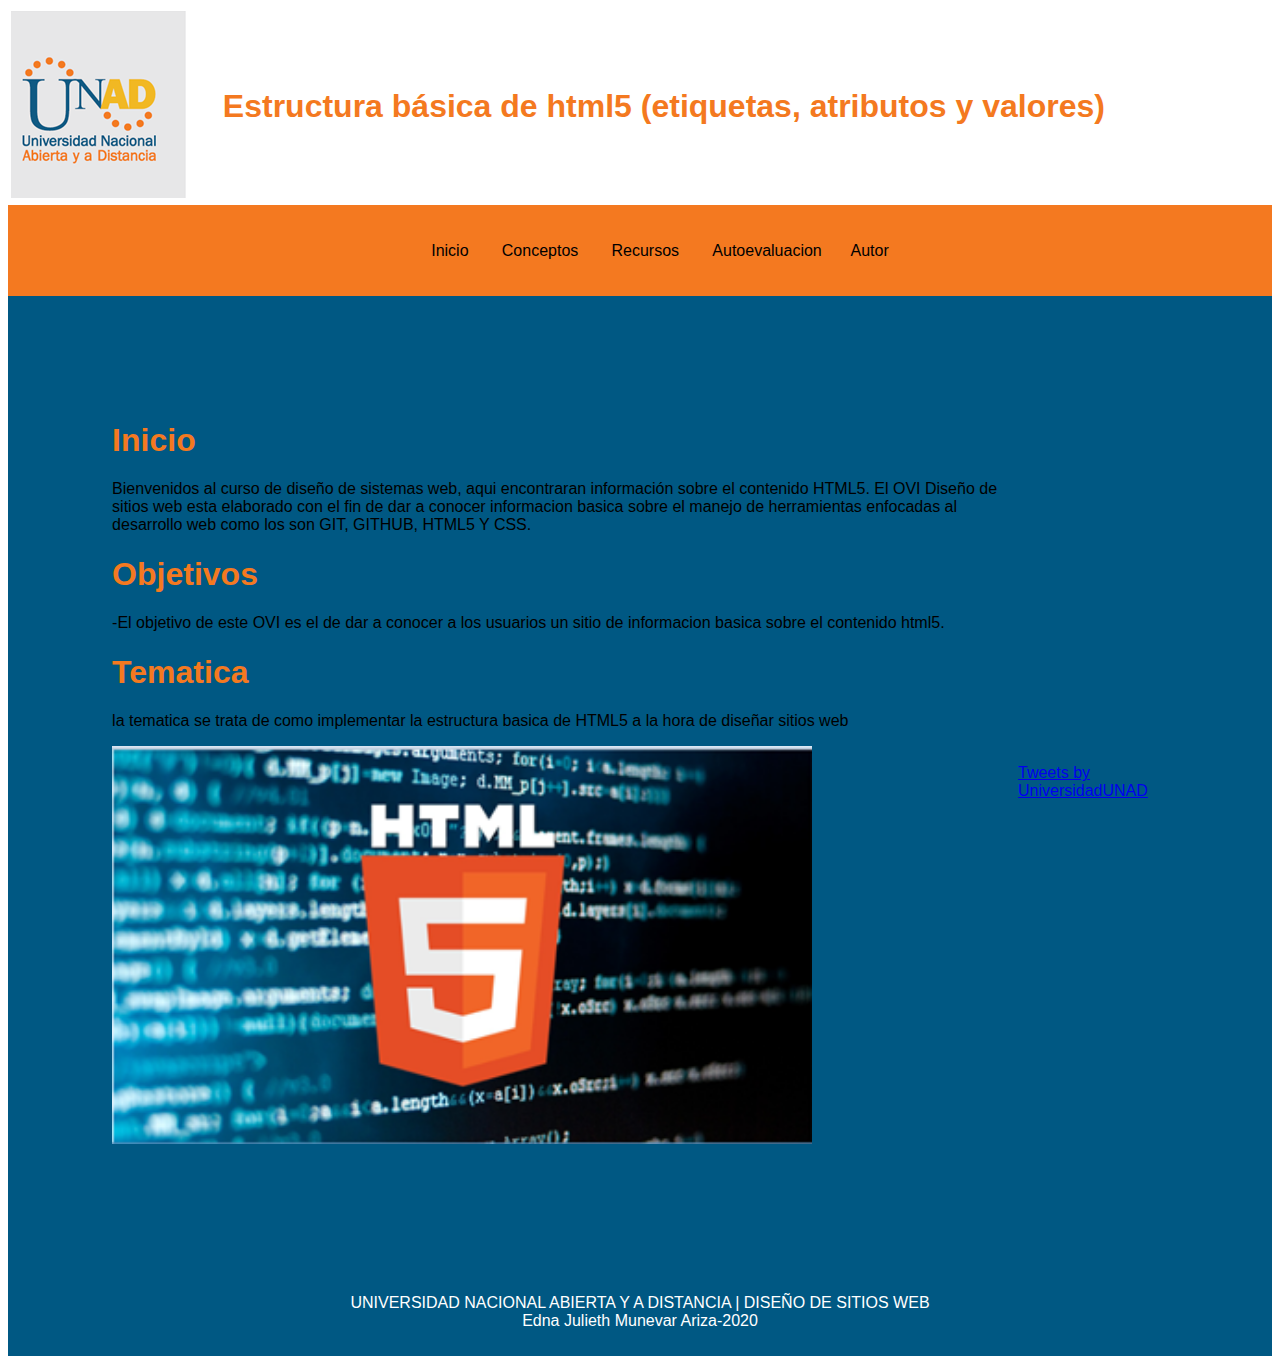
<file: index.html>
<!DOCTYPE html>
<html lang="en">
<head>
    <meta charset="UTF-8">
    <meta name="viewport" content="width=device-width, initial-scale=1.0">
    <title>Document</title>
    <link rel="stylesheet" href="estilos.css">
</head>
<body>
    <header>
        <table>
             <td>
               <img src="unad.png" alt="logo unad">
            </td>
            <td>
                <h1>Estructura básica de html5 (etiquetas, atributos y valores)</h1>           
            </td>
        </table>
    </header>
      
      <nav>
          <ul class="menu">
             <li><a href="inicio.html">Inicio</a></li>
              <li class="boton"><a href="#">Conceptos</a>
                 <div class="listaDesplegable">
                     <a href="concepto1.html">concepto 1</a>
                     <a href="concepto2.html">concepto 2</a>
                 </div>
             </li>
             <li class="boton"><a href="#">Recursos</a>
                 <div class="listaDesplegable">
                     <a href="recursos1.html">Recursos 1</a>
                     <a href="recursos2.html">Recursos 2</a>
                 </div>
             </li>
             <li class="boton"><a href="#">Autoevaluacion</a>
                  <div class="listaDesplegable">
                     <a href="autoevaluacion1.html">Autoevaluacion 1</a>
                     <a href="autoevaluacion2.html">Autoevaluacion 2</a>
                     <a href="autoevaluacionsitio.html">Autoevaluacion Sitio</a>
                  </div>
             <li><a href="Autor.html">Autor</a></li>
             </li>
             
          </ul>
      </nav>
     <section>
            <table>
              <td>
                 <h1>Inicio</h1>
                    <p>Bienvenidos al curso de diseño de sistemas web, aqui encontraran información
                        sobre el contenido HTML5. El OVI Diseño de sitios web esta elaborado con el fin de
                        dar a conocer informacion basica sobre el manejo de herramientas enfocadas al
                        desarrollo web como los son GIT, GITHUB, HTML5 Y CSS.
                     </p>
                 <h1>Objetivos</h1>
                      <p>-El objetivo de este OVI es el de dar a conocer a los usuarios un sitio de informacion
                         basica sobre el contenido html5.
                     </p>
                 <h1>Tematica</h1>
                  <p> la tematica se trata de como implementar la estructura basica de HTML5 a la hora de diseñar sitios web </p>
                 <p> 
                     <img width="700" src="html5.png" alt="logo html5">
                 </p>
             </td>
             <td>
                 <aside>
                      <a class="twitter-timeline" data-height="450" href="https://twitter.com/UniversidadUNAD?ref_src=twsrc%5Etfw">Tweets by UniversidadUNAD</a> <script async src="https://platform.twitter.com/widgets.js" charset="utf-8"></script>
                 </aside>
             </td>
            </table>
    </section>
     
 <footer>
      <p>UNIVERSIDAD NACIONAL ABIERTA Y A DISTANCIA | DISEÑO DE SITIOS WEB
         <br>
          Edna Julieth Munevar Ariza-2020
      </p>
          
 </footer>   
</body>
</html>
</file>
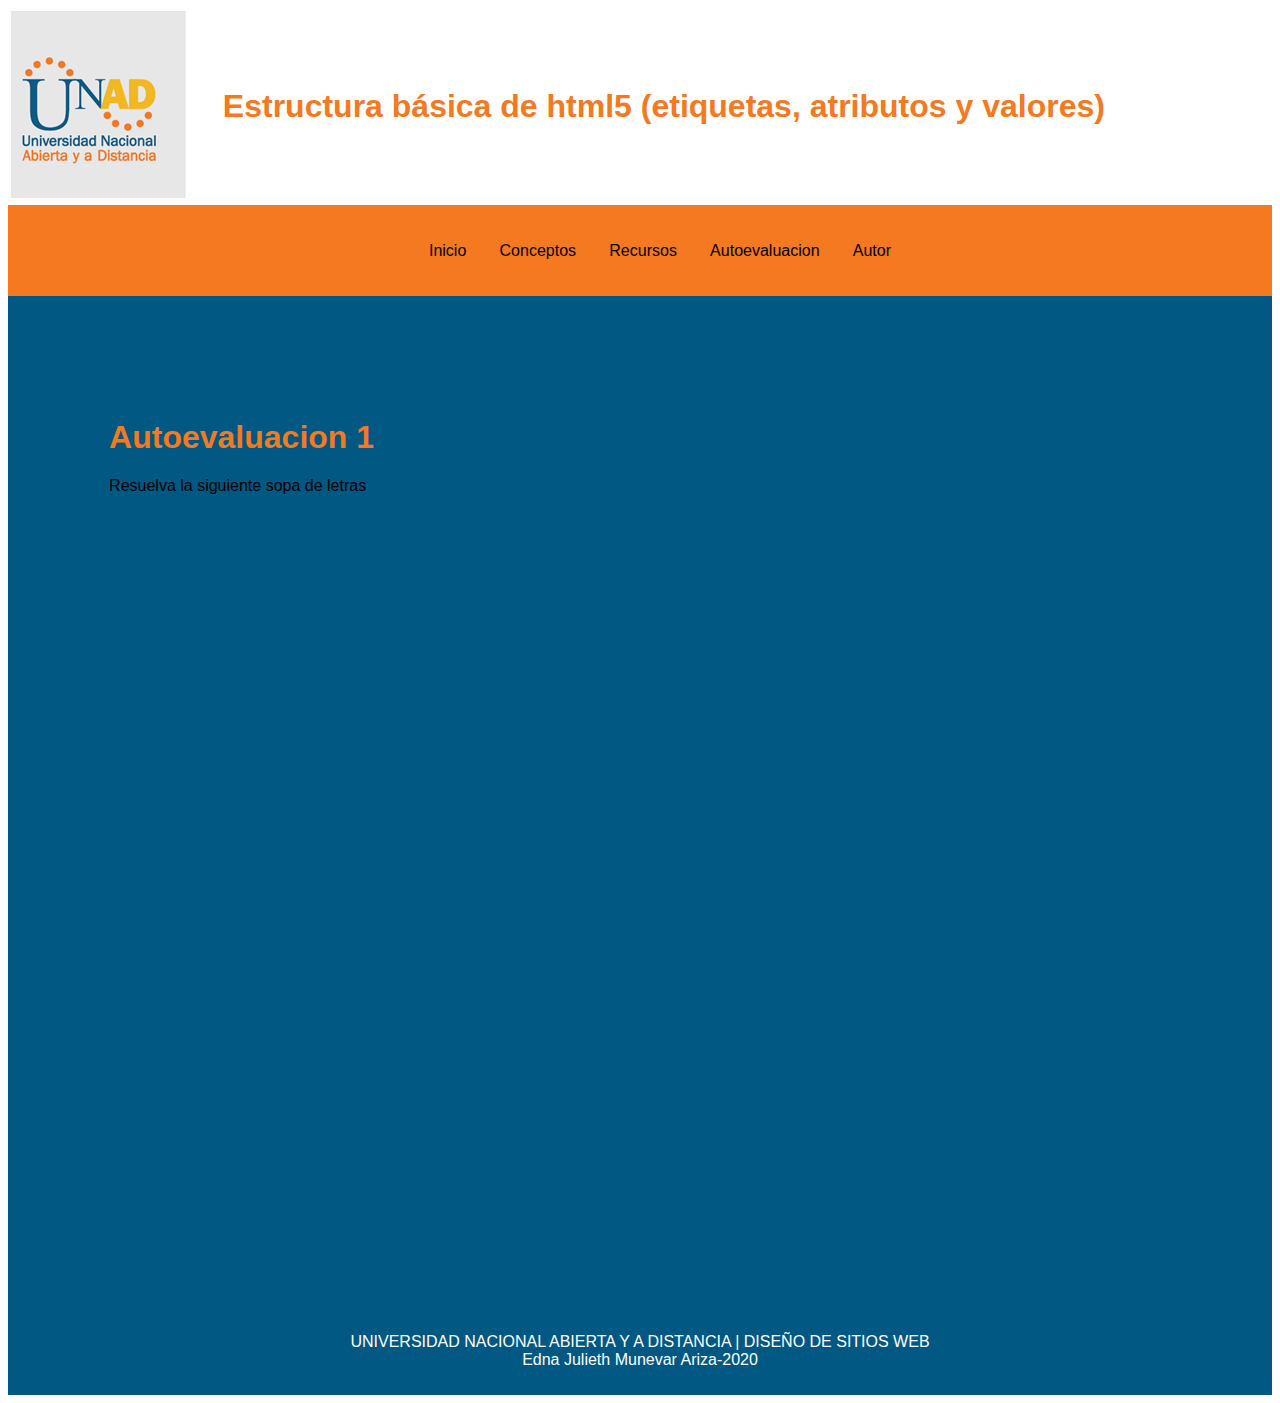
<file: autoevaluacion1.html>
<!DOCTYPE html>
<html lang="en">
<head>
    <meta charset="UTF-8">
    <meta name="viewport" content="width=device-width, initial-scale=1.0">
    <title>Document</title>
    <link rel="stylesheet" href="estilos.css">
</head>
<body>
    <header>
        <table>
            <td>
              <img src="unad.png" alt="logo unad">
           </td>
           <td>
              <h1>Estructura básica de html5 (etiquetas, atributos y valores)</h1>
          </td>
        </table> 
    </header>
    <nav>
        <ul class="menu">
            <li><a href="inicio.html">Inicio</a></li>
            <li class="boton"><a href="#">Conceptos</a>
               <div class="listaDesplegable">
                 <a href="concepto1.html">concepto 1</a>
                 <a href="concepto2.html">concepto 2</a>
               </div>
           </li>
           <li class="boton"><a href="#">Recursos</a>
              <div class="listaDesplegable">
              <a href="recursos1.html">Recursos 1</a>
              <a href="recursos2.html">Recursos 2</a>
              </div>
           </li>
           <li class="boton"><a href="#">Autoevaluacion</a>
              <div class="listaDesplegable">
                 <a href="autoevaluacion1.html">Autoevaluacion 1</a>
                 <a href="autoevaluacion2.html">Autoevaluacion 2</a>
                 <a href="autoevaluacionsitio.html">Autoevaluacion Sitio</a>
             </div>
           </li>
           <li><a href="Autor.html">Autor</a></li>
        </ul>
    </nav>
    <section>
      <h1>Autoevaluacion 1</h1>
      <p>Resuelva la siguiente sopa de letras</p>
      <iframe width="795" height="690" frameborder="0" src="https://es.educaplay.com/juego/7813144-lenguaje_html5.html"></iframe>
  </section>

    <footer>
        <p>UNIVERSIDAD NACIONAL ABIERTA Y A DISTANCIA | DISEÑO DE SITIOS WEB
            <br>
            Edna Julieth Munevar Ariza-2020
        </p>
        
    </footer>
</body>
</html>
</file>
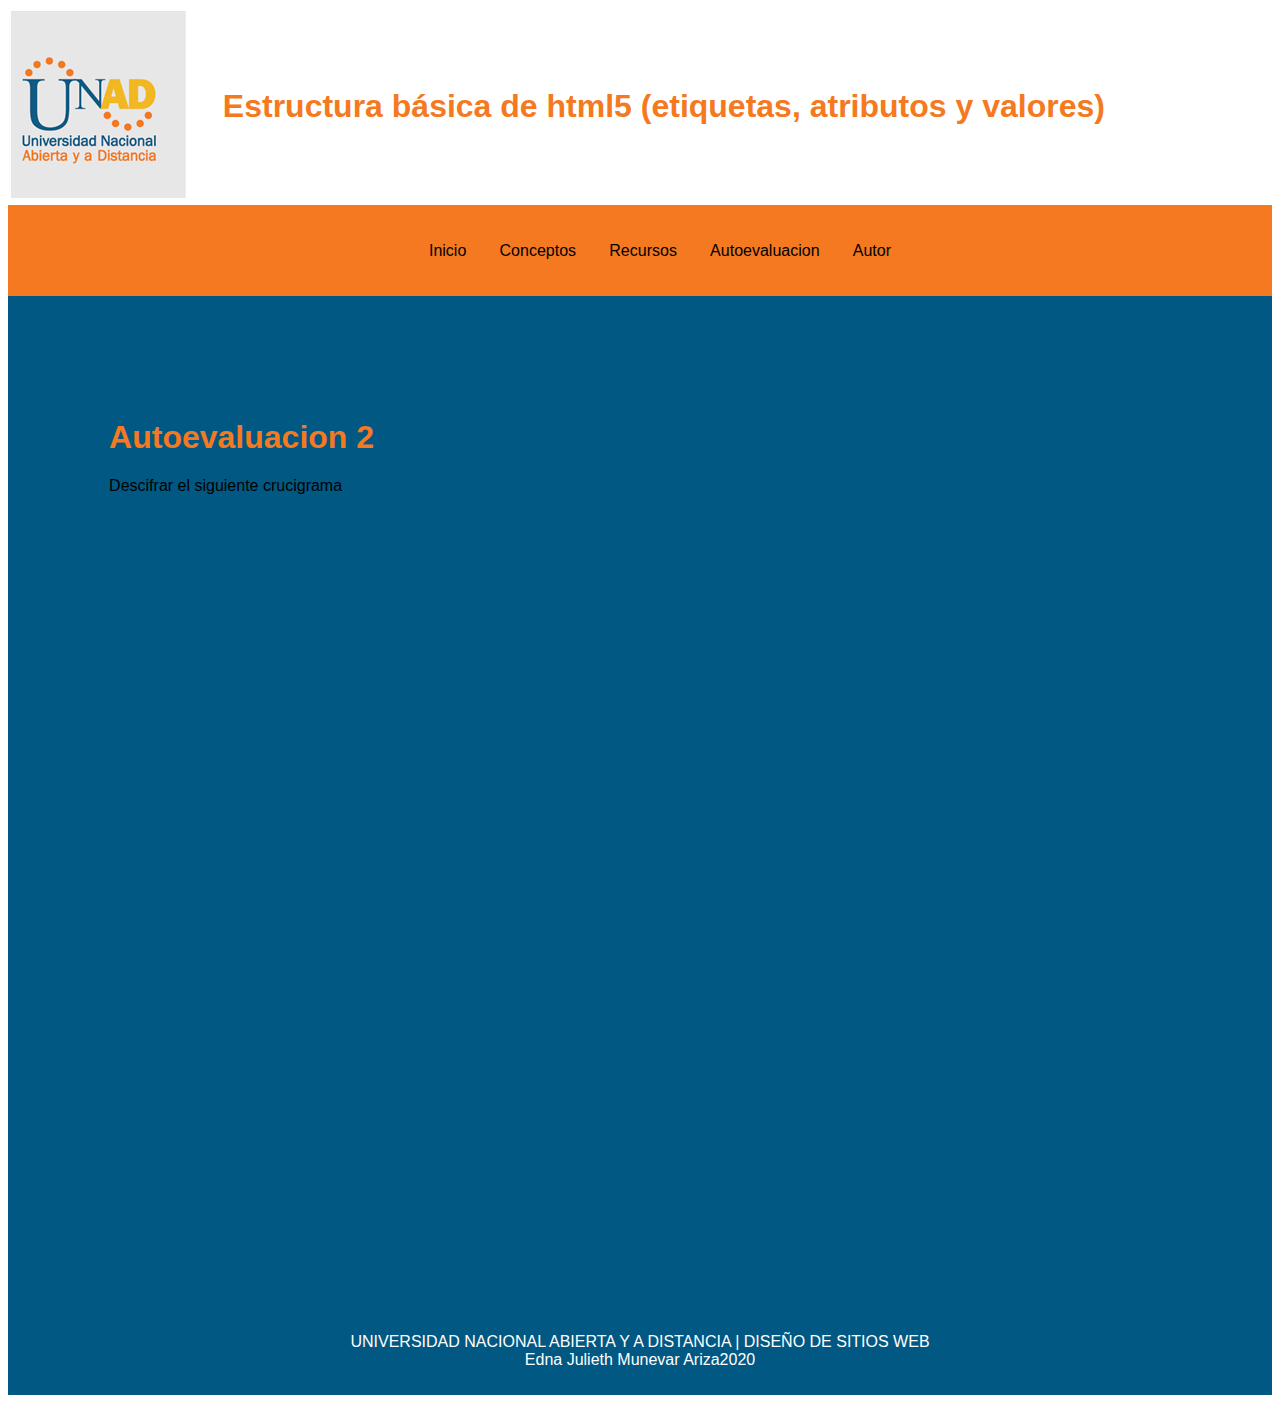
<file: autoevaluacion2.html>
<!DOCTYPE html>
<html lang="en">
<head>
    <meta charset="UTF-8">
    <meta name="viewport" content="width=device-width, initial-scale=1.0">
    <title>Document</title>
    <link rel="stylesheet" href="estilos.css">
</head>
<body>
    <header>
        <table>
            <td>
              <img src="unad.png" alt="logo unad">
           </td>
           <td>
              <h1>Estructura básica de html5 (etiquetas, atributos y valores)</h1>
          </td>
        </table> 
    </header>
    <nav>
        <ul class="menu">
            <li><a href="inicio.html">Inicio</a></li>
            <li class="boton"><a href="#">Conceptos</a>
               <div class="listaDesplegable">
                 <a href="concepto1.html">concepto 1</a>
                 <a href="concepto2.html">concepto 2</a>
               </div>
           </li>
           <li class="boton"><a href="#">Recursos</a>
              <div class="listaDesplegable">
              <a href="recursos1.html">Recursos 1</a>
              <a href="recursos2.html">Recursos 2</a>
              </div>
           </li>
           <li class="boton"><a href="#">Autoevaluacion</a>
              <div class="listaDesplegable">
                 <a href="autoevaluacion1.html">Autoevaluacion 1</a>
                 <a href="autoevaluacion2.html">Autoevaluacion 2</a>
                 <a href="autoevaluacionsitio.html">Autoevaluacion Sitio</a>
             </div>
           </li>
           <li><a href="Autor.html">Autor</a></li>
        </ul>
    </nav>
    <section>
      <h1>Autoevaluacion 2</h1>
      <p>Descifrar el siguiente crucigrama </p>
      <iframe width="795" height="690" frameborder="0" src="https://es.educaplay.com/juego/7938133-estructura_basica_de_html5.html"></iframe>
  </section>

    <footer>
        <p>UNIVERSIDAD NACIONAL ABIERTA Y A DISTANCIA | DISEÑO DE SITIOS WEB
            <br>
            Edna Julieth Munevar Ariza2020
        </p>
        
    </footer>   
</body>
</html>
</file>
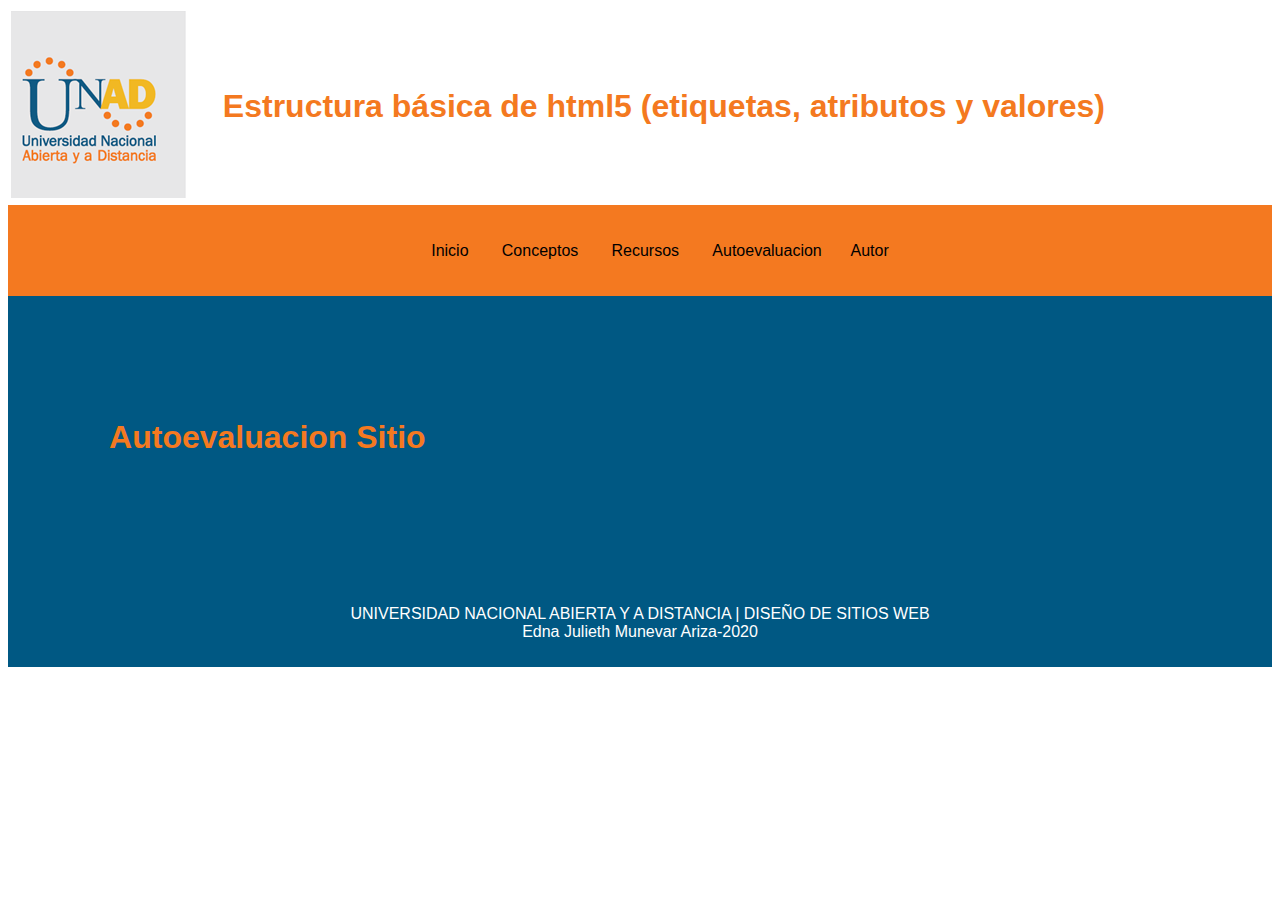
<file: autoevaluacionsitio.html>
<!DOCTYPE html>
<html lang="en">
<head>
    <meta charset="UTF-8">
    <meta name="viewport" content="width=device-width, initial-scale=1.0">
    <title>Document</title>
    <link rel="stylesheet" href="estilos.css">
</head>
<body>
    <header>
        <table>
             <td>
               <img src="unad.png" alt="logo unad">
            </td>
            <td>
                <h1>Estructura básica de html5 (etiquetas, atributos y valores)</h1>           
            </td>
        </table>
    </header>
      
      <nav>
          <ul class="menu">
             <li><a href="index.html">Inicio</a></li>
              <li class="boton"><a href="#">Conceptos</a>
                  <div class="listaDesplegable">
                     <a href="concepto1.html">concepto 1</a>
                     <a href="concepto2.html">concepto 2</a>
                 </div>
             </li>
             <li class="boton"><a href="#">Recursos</a>
                 <div class="listaDesplegable">
                      <a href="recursos1.html">Recursos 1</a>
                     <a href="recursos2.html">Recursos 2</a>
                  </div>
             </li>
             <li class="boton"><a href="#">Autoevaluacion</a>
                 <div class="listaDesplegable">
                     <a href="autoevaluacion1.html">Autoevaluacion 1</a>
                      <a href="autoevaluacion2.html">Autoevaluacion 2</a>
                      <a href="autoevaluacionsitio.html">Autoevaluacion Sitio</a>
                 </div>
                <li><a href="Autor.html">Autor</a></li>
             </li>
             
          </ul>
      </nav>
     <section>
           <h1>Autoevaluacion Sitio</h1>
    </section>
     
 <footer>
      <p>UNIVERSIDAD NACIONAL ABIERTA Y A DISTANCIA | DISEÑO DE SITIOS WEB
         <br>
          Edna Julieth Munevar Ariza-2020
      </p>
          
 </footer>   
    
</body>
</html>
</file>
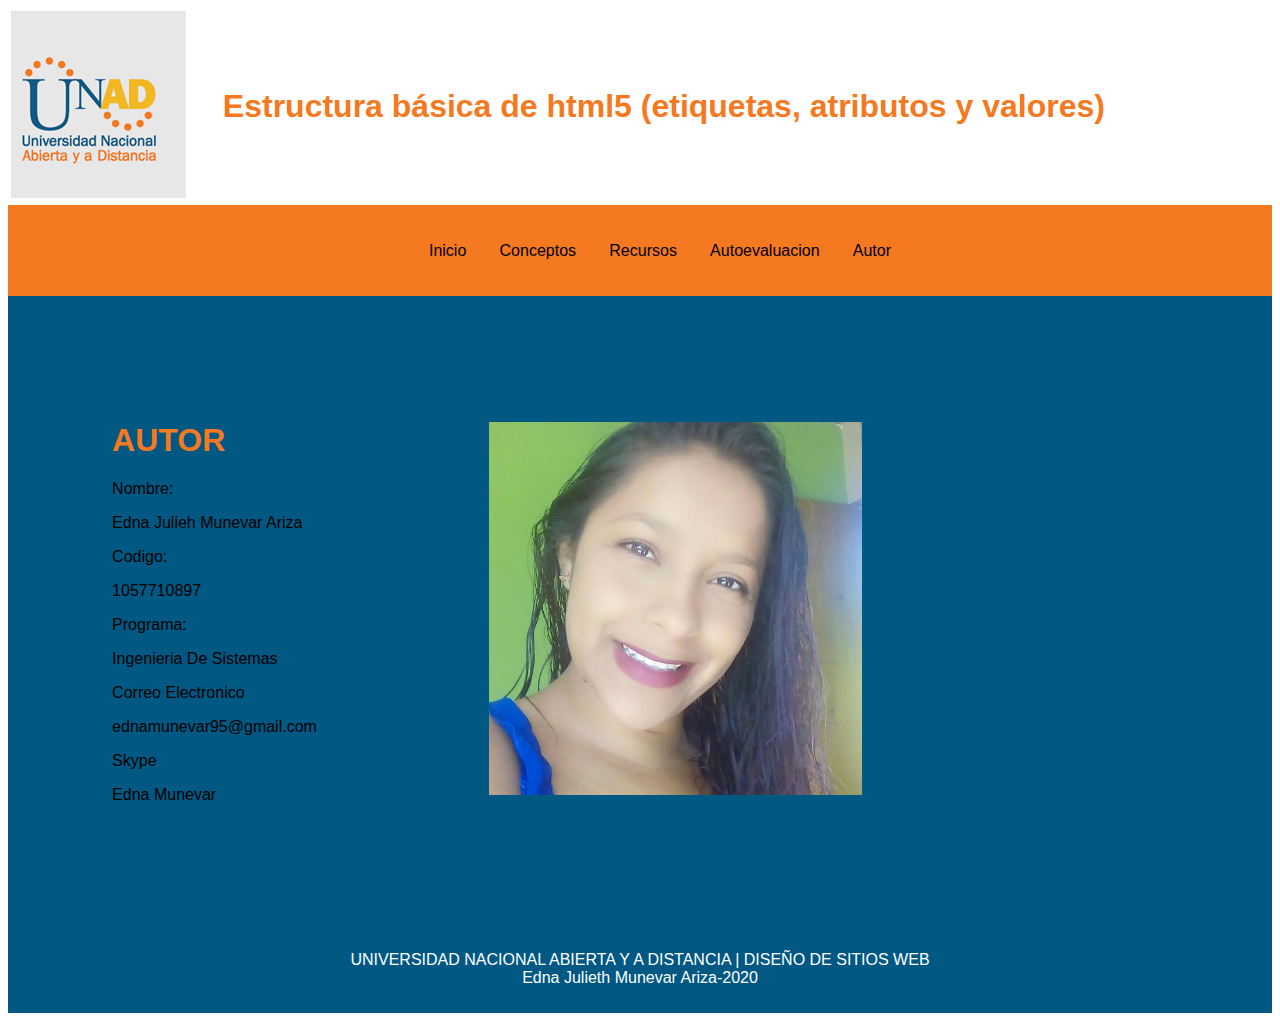
<file: Autor.html>
<!DOCTYPE html>
<html lang="en">
<head>
    <meta charset="UTF-8">
    <meta name="viewport" content="width=device-width, initial-scale=1.0">
    <title>Document</title>
    <link rel="stylesheet" href="estilos.css">
</head>
<body>
    <header>
        <table>
            <td>
              <img src="unad.png" alt="logo unad">
           </td>
           <td>
              <h1>Estructura básica de html5 (etiquetas, atributos y valores)</h1>
          </td>
        </table> 
    </header>
    <nav>
        <ul class="menu">
            <li><a href="inicio.html">Inicio</a></li>
            <li class="boton"><a href="#">Conceptos</a>
               <div class="listaDesplegable">
                 <a href="concepto1.html">concepto 1</a>
                 <a href="concepto2.html">concepto 2</a>
               </div>
           </li>
           <li class="boton"><a href="#">Recursos</a>
              <div class="listaDesplegable">
              <a href="recursos1.html">Recursos 1</a>
              <a href="recursos2.html">Recursos 2</a>
              </div>
           </li>
           <li class="boton"><a href="#">Autoevaluacion</a>
              <div class="listaDesplegable">
                 <a href="autoevaluacion1.html">Autoevaluacion 1</a>
                 <a href="autoevaluacion2.html">Autoevaluacion 2</a>
                 <a href="autoevaluacionsitio.html">Autoevaluacion Sitio</a>
             </div>
           </li>
           <li><a href="Autor.html">Autor</a></li>
        </ul>
    </nav>
    <section>
        <table>
            <td>
             <h1>AUTOR</h1>
             <p>Nombre:</p>
             <p>Edna Julieh Munevar Ariza</p>
             <p>Codigo:</p>
             <p>1057710897</p>
             <p>Programa:</p>
             <p>Ingenieria De Sistemas</p>
             <p>Correo Electronico</p>
             <p>ednamunevar95@gmail.com</p>
             <p>Skype</p>
             <p>Edna Munevar</p>
           </td>
           <td>
             <img src="edna.png" alt="imagen edna">
           </td>
      </table>
  </section>
    <footer>
        <p>UNIVERSIDAD NACIONAL ABIERTA Y A DISTANCIA | DISEÑO DE SITIOS WEB
            <br>
            Edna Julieth Munevar Ariza-2020
        </p>
        
    </footer>  
</body>
</html>
</file>
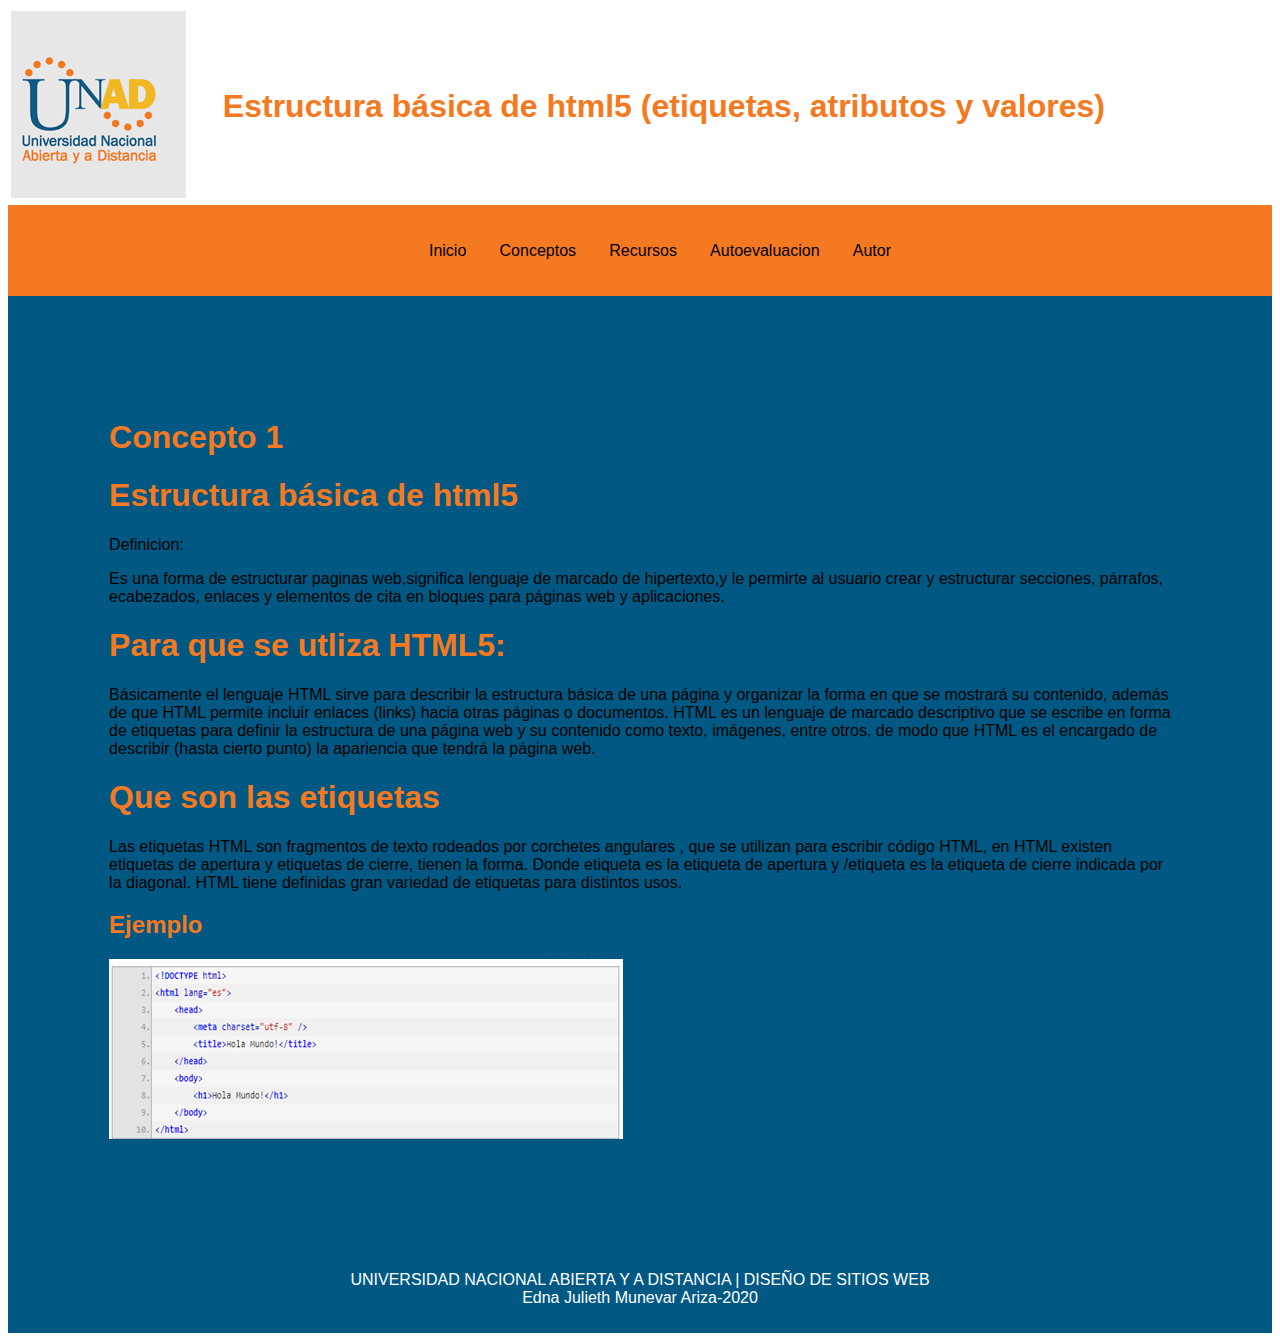
<file: concepto1.html>
<!DOCTYPE html>
<html lang="en">
<head>
    <meta charset="UTF-8">
    <meta name="viewport" content="width=device-width, initial-scale=1.0">
    <title>Document</title>
    <link rel="stylesheet" href="estilos.css">
</head>
<body>
    <header>
        <table>
            <td>
              <img src="unad.png" alt="logo unad">
           </td>
           <td>
              <h1>Estructura básica de html5 (etiquetas, atributos y valores)</h1>
          </td>
        </table> 
    </header>
    <nav>
        <ul class="menu">
            <li><a href="inicio.html">Inicio</a></li>
            <li class="boton"><a href="#">Conceptos</a>
               <div class="listaDesplegable">
                 <a href="concepto1.html">concepto 1</a>
                 <a href="concepto2.html">concepto 2</a>
               </div>
           </li>
           <li class="boton"><a href="#">Recursos</a>
              <div class="listaDesplegable">
              <a href="recursos1.html">Recursos 1</a>
              <a href="recursos2.html">Recursos 2</a>
              </div>
           </li>
           <li class="boton"><a href="#">Autoevaluacion</a>
              <div class="listaDesplegable">
                 <a href="autoevaluacion1.html">Autoevaluacion 1</a>
                 <a href="autoevaluacion2.html">Autoevaluacion 2</a>
                 <a href="autoevaluacionsitio.html">Autoevaluacion Sitio</a>
             </div>
           </li>
           <li><a href="Autor.html">Autor</a></li>
        </ul>
    </nav>
    <section>
     <h1>Concepto 1</h1>
     <h1>Estructura básica de html5</h1>
       <p>Definicion:</p> 
         <p>Es una forma de estructurar paginas web,significa lenguaje de marcado de hipertexto,y le permirte al usuario 
             crear y estructurar secciones, párrafos, ecabezados, enlaces y elementos de cita en bloques para páginas web y aplicaciones. 
          </p>
      <h1>Para que se utliza HTML5:</h1>
          <p> 
                 Básicamente el lenguaje HTML sirve para describir la estructura básica de una página y organizar la forma en que se mostrará su contenido, además de que HTML permite incluir enlaces (links) hacia otras páginas o documentos.
                  HTML es un lenguaje de marcado descriptivo que se escribe en forma de etiquetas para definir la estructura de una página web y su contenido como texto, imágenes, entre otros, de modo que HTML es el encargado de describir (hasta cierto punto) la apariencia que tendrá la página web.
          </p>
       <h1> Que son las etiquetas</h1>
            <p>
                Las etiquetas HTML son fragmentos de texto rodeados por corchetes angulares , que se utilizan para escribir código HTML, en HTML existen etiquetas de apertura y etiquetas de cierre, tienen la forma. Donde etiqueta es la etiqueta de apertura y /etiqueta es la etiqueta de cierre indicada por la diagonal. HTML tiene definidas gran variedad de etiquetas para distintos usos.
            </p>
       <h2>Ejemplo</h2>
            <img src="etiquetas.png" alt="etiqueta">
  </section>
    

    <footer>
        <p>UNIVERSIDAD NACIONAL ABIERTA Y A DISTANCIA | DISEÑO DE SITIOS WEB
            <br>
            Edna Julieth Munevar Ariza-2020
        </p>
        
    </footer>
</body>
</html>
</file>
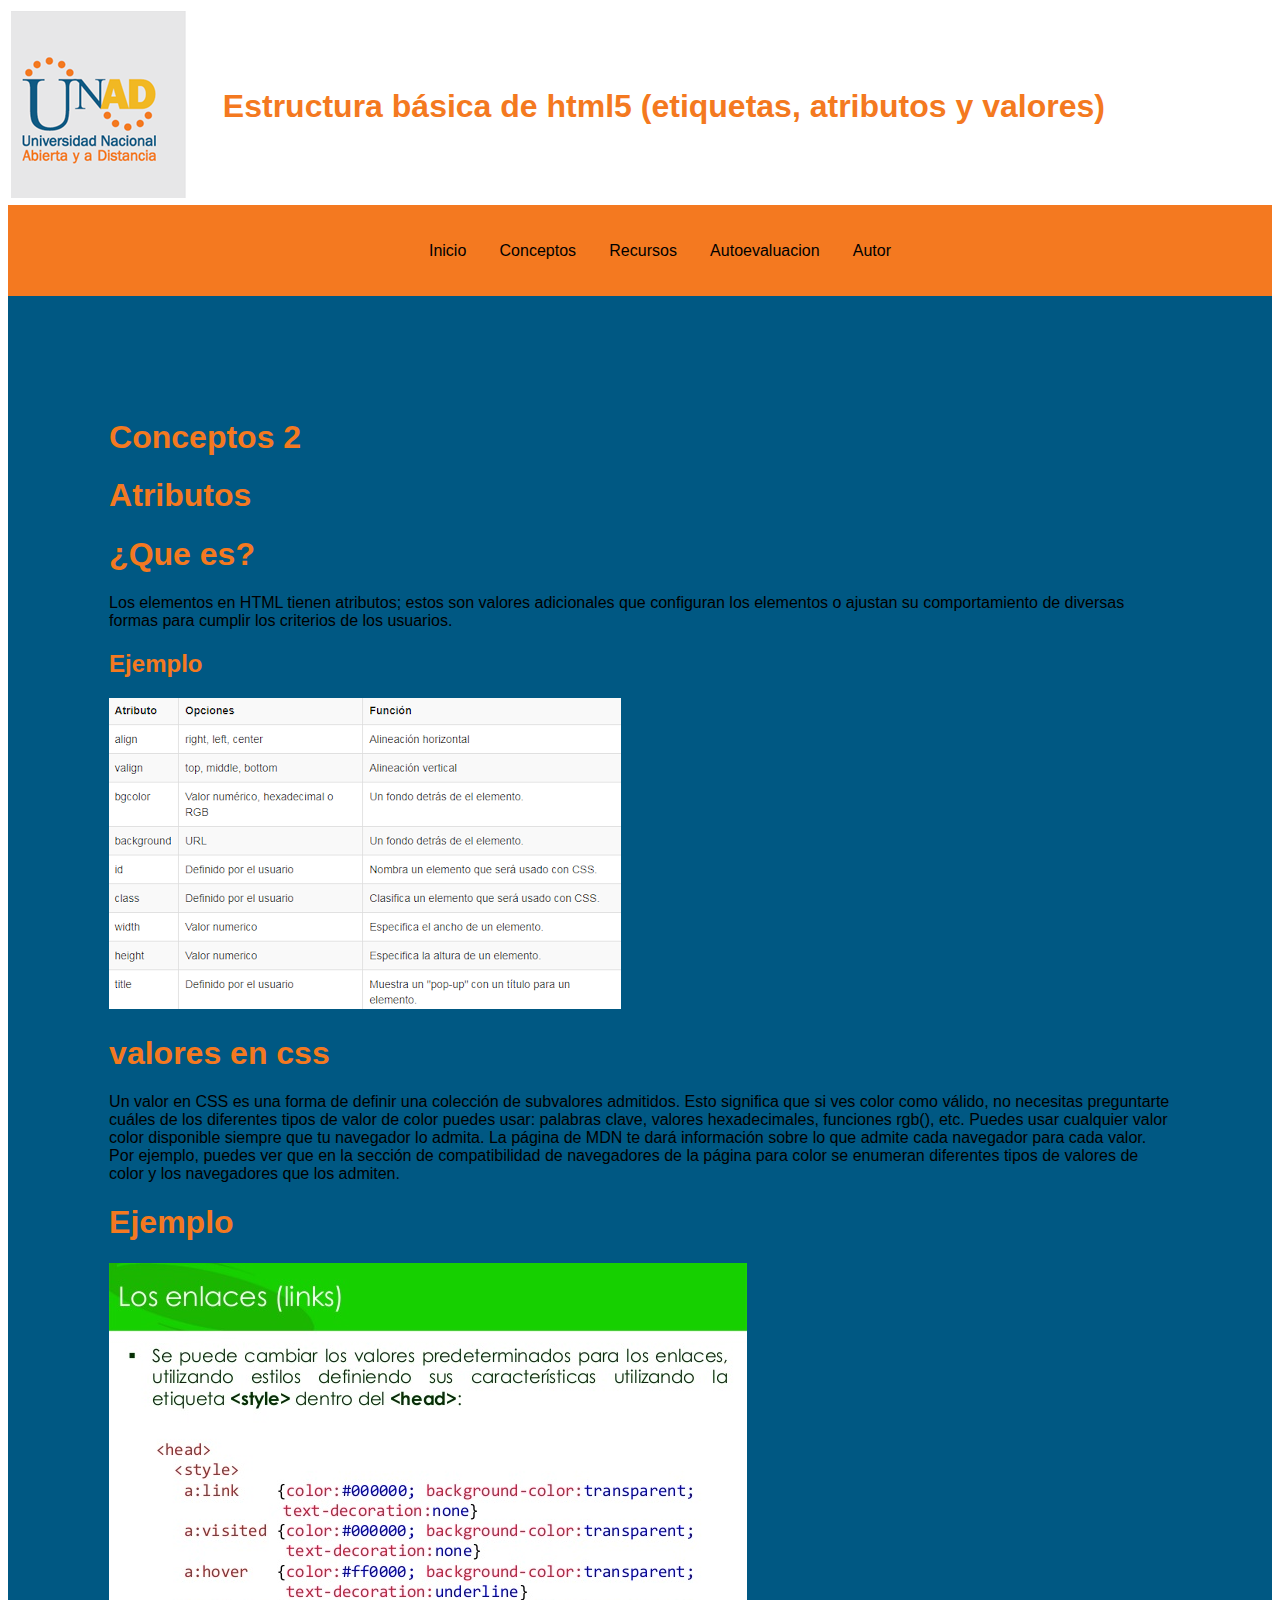
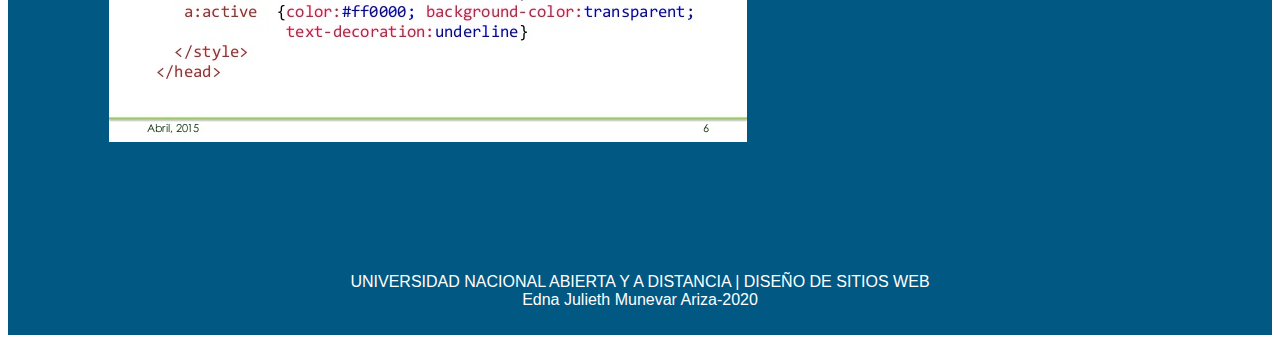
<file: concepto2.html>
<!DOCTYPE html>
<html lang="en">
<head>
    <meta charset="UTF-8">
    <meta name="viewport" content="width=device-width, initial-scale=1.0">
    <title>Document</title>
    <link rel="stylesheet" href="estilos.css">
</head>
<body>
    <header>
        <table>
            <td>
              <img src="unad.png" alt="logo unad">
           </td>
           <td>
              <h1>Estructura básica de html5 (etiquetas, atributos y valores)</h1>
          </td>
        </table>     
        
    </header>
    <nav>
        <ul class="menu">
            <li><a href="inicio.html">Inicio</a></li>
            <li class="boton"><a href="#">Conceptos</a>
               <div class="listaDesplegable">
                 <a href="concepto1.html">concepto 1</a>
                 <a href="concepto2.html">concepto 2</a>
               </div>
           </li>
           <li class="boton"><a href="#">Recursos</a>
              <div class="listaDesplegable">
              <a href="recursos1.html">Recursos 1</a>
              <a href="recursos2.html">Recursos 2</a>
              </div>
           </li>
           <li class="boton"><a href="#">Autoevaluacion</a>
              <div class="listaDesplegable">
                 <a href="autoevaluacion1.html">Autoevaluacion 1</a>
                 <a href="autoevaluacion2.html">Autoevaluacion 2</a>
                 <a href="autoevaluacionsitio.html">Autoevaluacion Sitio</a>
             </div>
           </li>
           <li><a href="Autor.html">Autor</a></li>
        </ul>
    </nav>
    <section>
      <h1>Conceptos 2</h1>
       <h1>Atributos</h1>
      <h1>¿Que es?</h1>
          <P>
             Los elementos en HTML tienen atributos; estos son valores adicionales que configuran los elementos o ajustan su comportamiento de diversas formas para cumplir los criterios de los usuarios.
          </P>
       <h2>Ejemplo</h2>
           <img src="atributos.png" alt="atributos">
       <h1>valores en css</h1>
           <p>
             Un valor en CSS es una forma de definir una colección de subvalores admitidos. Esto significa que si ves color como válido, no necesitas preguntarte cuáles de los diferentes tipos de valor de color puedes usar: palabras clave, valores hexadecimales, funciones rgb(), etc. Puedes usar cualquier valor color disponible siempre que tu navegador lo admita. La página de MDN te dará información sobre lo que admite cada navegador para cada valor. Por ejemplo, puedes ver que en la sección de compatibilidad de navegadores de la página para color se enumeran diferentes tipos de valores de color y los navegadores que los admiten.
           </p>
       <h1>Ejemplo</h1>
           <img src="valores.jpg" alt="">
       
    </section>

    <footer>
        <p>UNIVERSIDAD NACIONAL ABIERTA Y A DISTANCIA | DISEÑO DE SITIOS WEB
            <br>
            Edna Julieth Munevar Ariza-2020
        </p>
        
    </footer> 
</body>
</html>
</file>
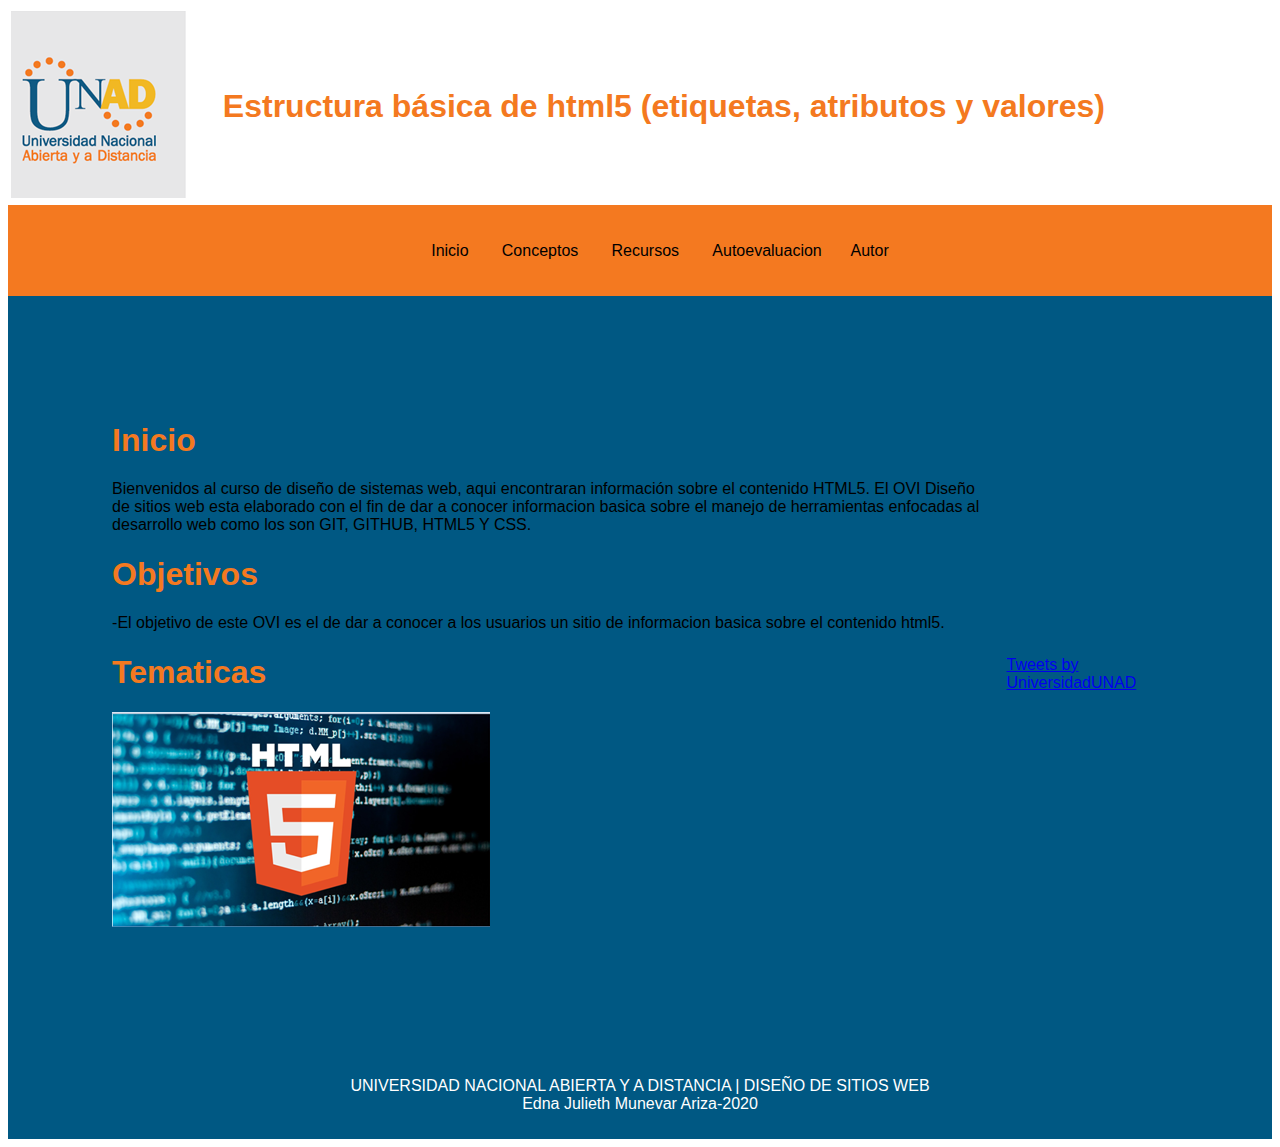
<file: inicio.html>
<!DOCTYPE html>
<html lang="en">
<head>
    <meta charset="UTF-8">
    <meta name="viewport" content="width=device-width, initial-scale=1.0">
    <title>Document</title>
     <link rel="stylesheet" href="estilos.css">
</head>
<body>
    <header>
        <table>
             <td>
               <img src="unad.png" alt="logo unad">
            </td>
            <td>
                <h1>Estructura básica de html5 (etiquetas, atributos y valores)</h1>           
            </td>
        </table>
    </header>
      
      <nav>
          <ul class="menu">
             <li><a href="index.html">Inicio</a></li>
              <li class="boton"><a href="#">Conceptos</a>
                  <div class="listaDesplegable">
                     <a href="concepto1.html">concepto 1</a>
                     <a href="concepto2.html">concepto 2</a>
                 </div>
             </li>
             <li class="boton"><a href="#">Recursos</a>
                 <div class="listaDesplegable">
                      <a href="recursos1.html">Recursos 1</a>
                     <a href="recursos2.html">Recursos 2</a>
                  </div>
             </li>
             <li class="boton"><a href="#">Autoevaluacion</a>
                 <div class="listaDesplegable">
                     <a href="autoevaluacion1.html">Autoevaluacion 1</a>
                      <a href="autoevaluacion2.html">Autoevaluacion 2</a>
                 </div>
                <li><a href="Autor.html">Autor</a></li>
             </li>
             
          </ul>
      </nav>
     <section>
            <table>
              <td>
                 <h1>Inicio</h1>
                    <p>Bienvenidos al curso de diseño de sistemas web, aqui encontraran información
                        sobre el contenido HTML5. El OVI Diseño de sitios web esta elaborado con el fin de
                        dar a conocer informacion basica sobre el manejo de herramientas enfocadas al
                        desarrollo web como los son GIT, GITHUB, HTML5 Y CSS.
                     </p>
                 <h1>Objetivos</h1>
                      <p>-El objetivo de este OVI es el de dar a conocer a los usuarios un sitio de informacion
                         basica sobre el contenido html5.
                     </p>
                 <h1>Tematicas</h1>
                 <p>
                     <img src="html5.png" alt="logo html5">
                 </p>
             </td>
             <td>
                 <aside>
                      <a class="twitter-timeline" data-height="450" href="https://twitter.com/UniversidadUNAD?ref_src=twsrc%5Etfw">Tweets by UniversidadUNAD</a> <script async src="https://platform.twitter.com/widgets.js" charset="utf-8"></script>
                 </aside>
             </td>
            </table>
    </section>
     
 <footer>
      <p>UNIVERSIDAD NACIONAL ABIERTA Y A DISTANCIA | DISEÑO DE SITIOS WEB
         <br>
          Edna Julieth Munevar Ariza-2020
      </p>
          
 </footer>   
</body>
</html>
</file>
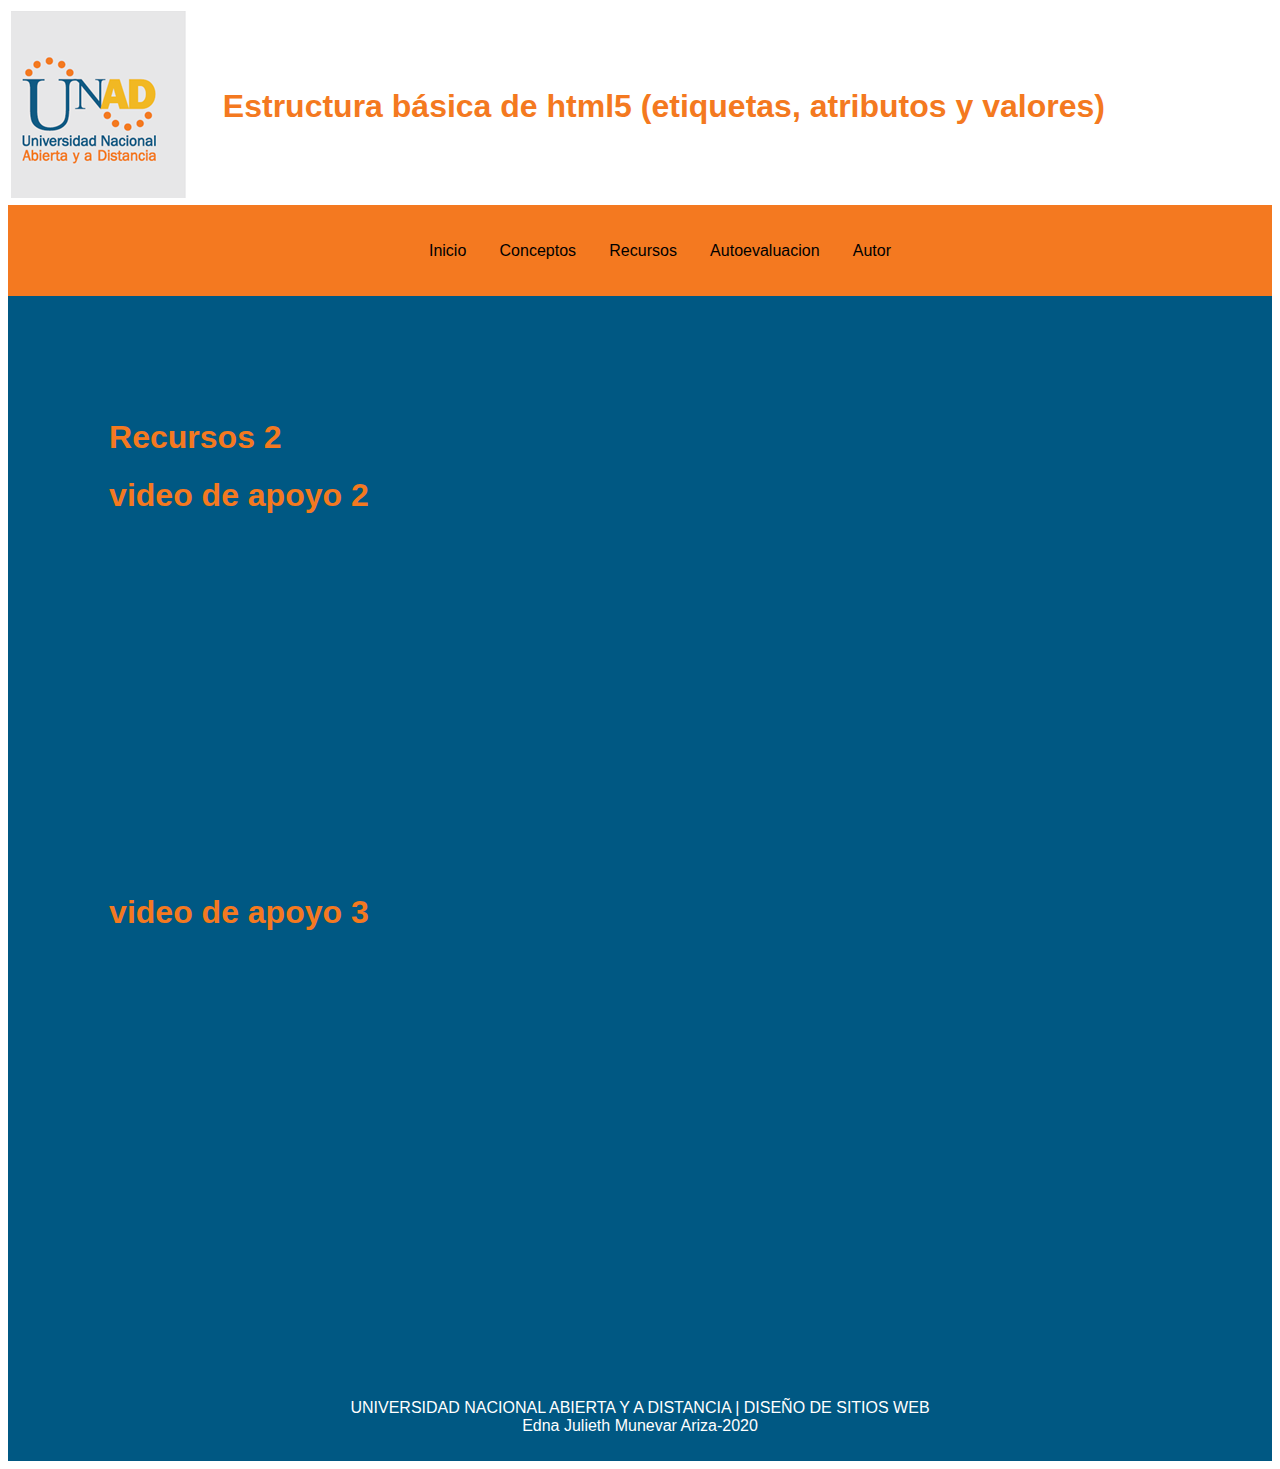
<file: recursos2.html>
<!DOCTYPE html>
<html lang="en">
<head>
    <meta charset="UTF-8">
    <meta name="viewport" content="width=device-width, initial-scale=1.0">
    <title>Document</title>
    <link rel="stylesheet" href="estilos.css">
</head>
<body>
    <header>
        <table>
            <td>
              <img src="unad.png" alt="logo unad">
           </td>
           <td>
              <h1>Estructura básica de html5 (etiquetas, atributos y valores)</h1>
          </td>
        </table> 
    </header>
    <nav>
        <ul class="menu">
            <li><a href="inicio.html">Inicio</a></li>
            <li class="boton"><a href="#">Conceptos</a>
               <div class="listaDesplegable">
                 <a href="concepto1.html">concepto 1</a>
                 <a href="concepto2.html">concepto 2</a>
               </div>
           </li>
           <li class="boton"><a href="#">Recursos</a>
              <div class="listaDesplegable">
              <a href="recursos1.html">Recursos 1</a>
              <a href="recursos2.html">Recursos 2</a>
              </div>
           </li>
           <li class="boton"><a href="#">Autoevaluacion</a>
              <div class="listaDesplegable">
                 <a href="autoevaluacion1.html">Autoevaluacion 1</a>
                 <a href="autoevaluacion2.html">Autoevaluacion 2</a>
                 <a href="autoevaluacionsitio.html">Autoevaluacion Sitio</a>
             </div>
           </li>
           <li><a href="Autor.html">Autor</a></li>
        </ul>
    </nav>
    <section>

        
      <h1>Recursos 2</h1>

      <h1>video de apoyo 2</h1>
      <iframe width="560" height="315" src="https://www.youtube.com/embed/YTZoxYtVqsM" frameborder="0" allow="accelerometer; autoplay; clipboard-write; encrypted-media; gyroscope; picture-in-picture" allowfullscreen></iframe>
       <br>
       <br>
       <h1>video de apoyo 3</h1>
       <iframe width="560" height="315" src="https://www.youtube.com/embed/KnzBaGNmVgw" frameborder="0" allow="accelerometer; autoplay; clipboard-write; encrypted-media; gyroscope; picture-in-picture" allowfullscreen></iframe>
        
    </section>
    <footer>
        <p>UNIVERSIDAD NACIONAL ABIERTA Y A DISTANCIA | DISEÑO DE SITIOS WEB
            <br>
            Edna Julieth Munevar Ariza-2020
        </p>
        
    </footer>
</body>
</html>
</file>
<file: estilos.css>
body{
    font-family: 'Franklin Gothic Medium', 'Arial Narrow', Arial, sans-serif;
}
header,table{
 
 width: 100%;
}


aside {
    float: left;
    height: auto;
    background: #ccc;
    padding: 10px;
    background-color: #005883;
}


nav ul {
    list-style-type: none;
    
}



section:after {
    content: "";
    display: table;
    clear: both;
    
    
}
section table{
    background-color:#005883;
}
nav{
    background-color:#F47920;
    color: black;
    text-align: center;
    padding: 0.5%;
    width: 99%;
}

footer {
    background-color: #005883;
    padding: 10px;
    text-align: center;
    color: white;
    
}


.menu li{
    display: inline-block;
}
li a, boton{
    display:inline-block ;
    color: black;
    text-align: center;
    text-decoration: none;
    padding: 0.9em;
}
.listaDesplegable{
    display: none;
    background-color:#F47920;
    position: absolute;
}
.listaDesplegable a{
    color:white ;
    display: block;
    text-align: left;

}
.boton:hover .listaDesplegable{
    display: block;
}
li a:hover{
    background-color: #F47920;

}
h1,h2{
    color: #F47920;
}
section{
    background-color: #005883;
    padding: 8%;

}
</file>
